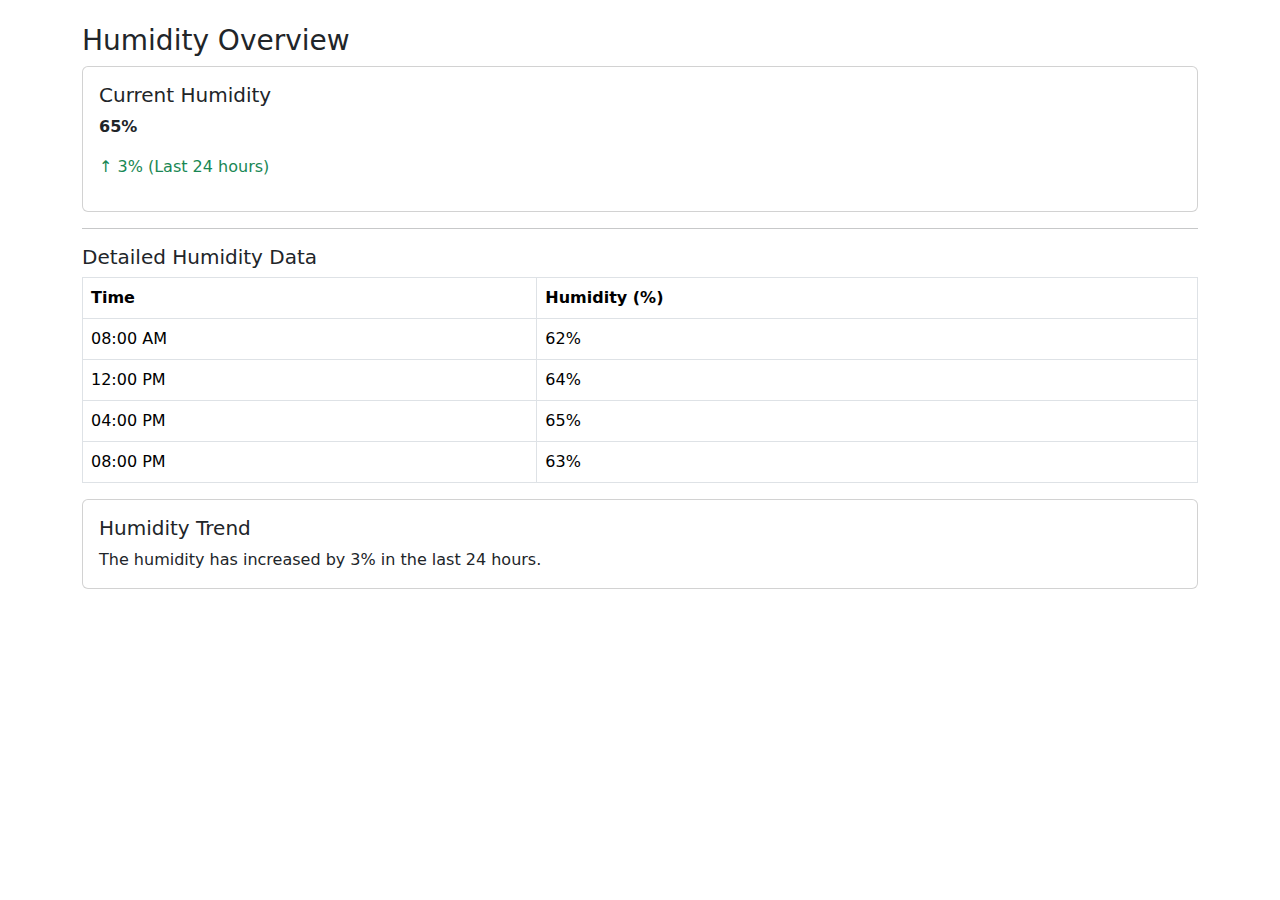
<file: humidity.html>
<!DOCTYPE html>
<html lang="en">
  <head>
    <meta charset="UTF-8" />
    <meta name="viewport" content="width=device-width, initial-scale=1.0" />
    <title>Humidity Information</title>
    <link
      href="https://cdn.jsdelivr.net/npm/bootstrap@5.3.0-alpha1/dist/css/bootstrap.min.css"
      rel="stylesheet"
    />
  </head>
  <body>
    <div class="container mt-4">
      <h3>Humidity Overview</h3>
      <div class="card">
        <div class="card-body">
          <h5 class="card-title">Current Humidity</h5>
          <p class="card-text"><strong>65%</strong></p>
          <p class="text-success">↑ 3% (Last 24 hours)</p>
        </div>
      </div>
      <hr />

      <h5>Detailed Humidity Data</h5>
      <table class="table table-bordered">
        <thead>
          <tr>
            <th scope="col">Time</th>
            <th scope="col">Humidity (%)</th>
          </tr>
        </thead>
        <tbody>
          <tr>
            <td>08:00 AM</td>
            <td>62%</td>
          </tr>
          <tr>
            <td>12:00 PM</td>
            <td>64%</td>
          </tr>
          <tr>
            <td>04:00 PM</td>
            <td>65%</td>
          </tr>
          <tr>
            <td>08:00 PM</td>
            <td>63%</td>
          </tr>
        </tbody>
      </table>

      <div class="card mt-3">
        <div class="card-body">
          <h5 class="card-title">Humidity Trend</h5>
          <p class="card-text">
            The humidity has increased by 3% in the last 24 hours.
          </p>
          <!-- You can add a graph or image here if needed -->
        </div>
      </div>
    </div>

    <!-- Bootstrap JS and Popper.js -->
    <script src="https://cdn.jsdelivr.net/npm/@popperjs/core@2.11.6/dist/umd/popper.min.js"></script>
    <script src="https://cdn.jsdelivr.net/npm/bootstrap@5.3.0-alpha1/dist/js/bootstrap.min.js"></script>
  </body>
</html>
</file>
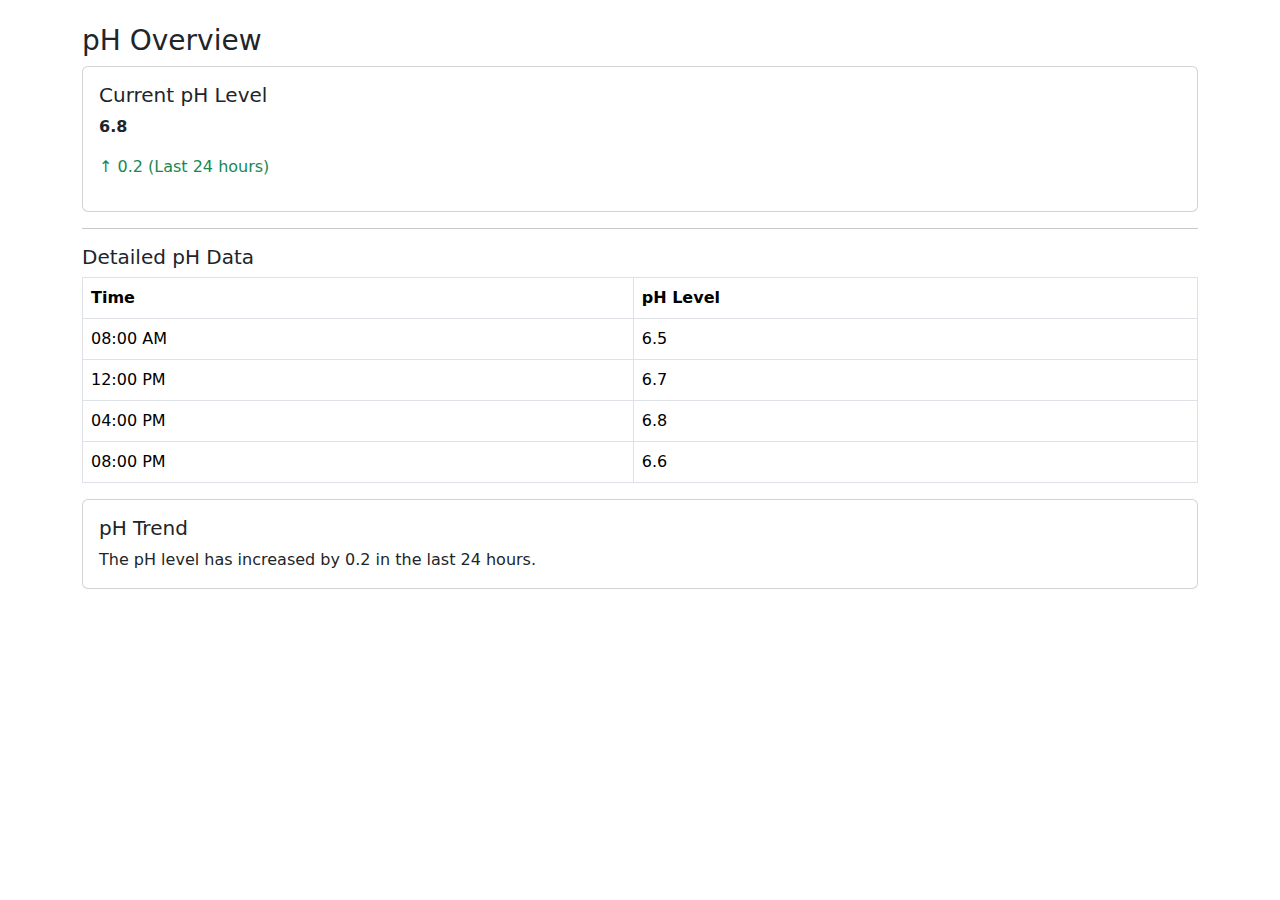
<file: ph.html>
<!DOCTYPE html>
<html lang="en">
  <head>
    <meta charset="UTF-8" />
    <meta name="viewport" content="width=device-width, initial-scale=1.0" />
    <title>pH Information</title>
    <link
      href="https://cdn.jsdelivr.net/npm/bootstrap@5.3.0-alpha1/dist/css/bootstrap.min.css"
      rel="stylesheet"
    />
  </head>
  <body>
    <div class="container mt-4">
      <h3>pH Overview</h3>
      <div class="card">
        <div class="card-body">
          <h5 class="card-title">Current pH Level</h5>
          <p class="card-text"><strong>6.8</strong></p>
          <p class="text-success">↑ 0.2 (Last 24 hours)</p>
        </div>
      </div>
      <hr />

      <h5>Detailed pH Data</h5>
      <table class="table table-bordered">
        <thead>
          <tr>
            <th scope="col">Time</th>
            <th scope="col">pH Level</th>
          </tr>
        </thead>
        <tbody>
          <tr>
            <td>08:00 AM</td>
            <td>6.5</td>
          </tr>
          <tr>
            <td>12:00 PM</td>
            <td>6.7</td>
          </tr>
          <tr>
            <td>04:00 PM</td>
            <td>6.8</td>
          </tr>
          <tr>
            <td>08:00 PM</td>
            <td>6.6</td>
          </tr>
        </tbody>
      </table>

      <div class="card mt-3">
        <div class="card-body">
          <h5 class="card-title">pH Trend</h5>
          <p class="card-text">
            The pH level has increased by 0.2 in the last 24 hours.
          </p>
          <!-- You can add a graph or image here if needed -->
        </div>
      </div>
    </div>

    <!-- Bootstrap JS and Popper.js -->
    <script src="https://cdn.jsdelivr.net/npm/@popperjs/core@2.11.6/dist/umd/popper.min.js"></script>
    <script src="https://cdn.jsdelivr.net/npm/bootstrap@5.3.0-alpha1/dist/js/bootstrap.min.js"></script>
  </body>
</html>
</file>
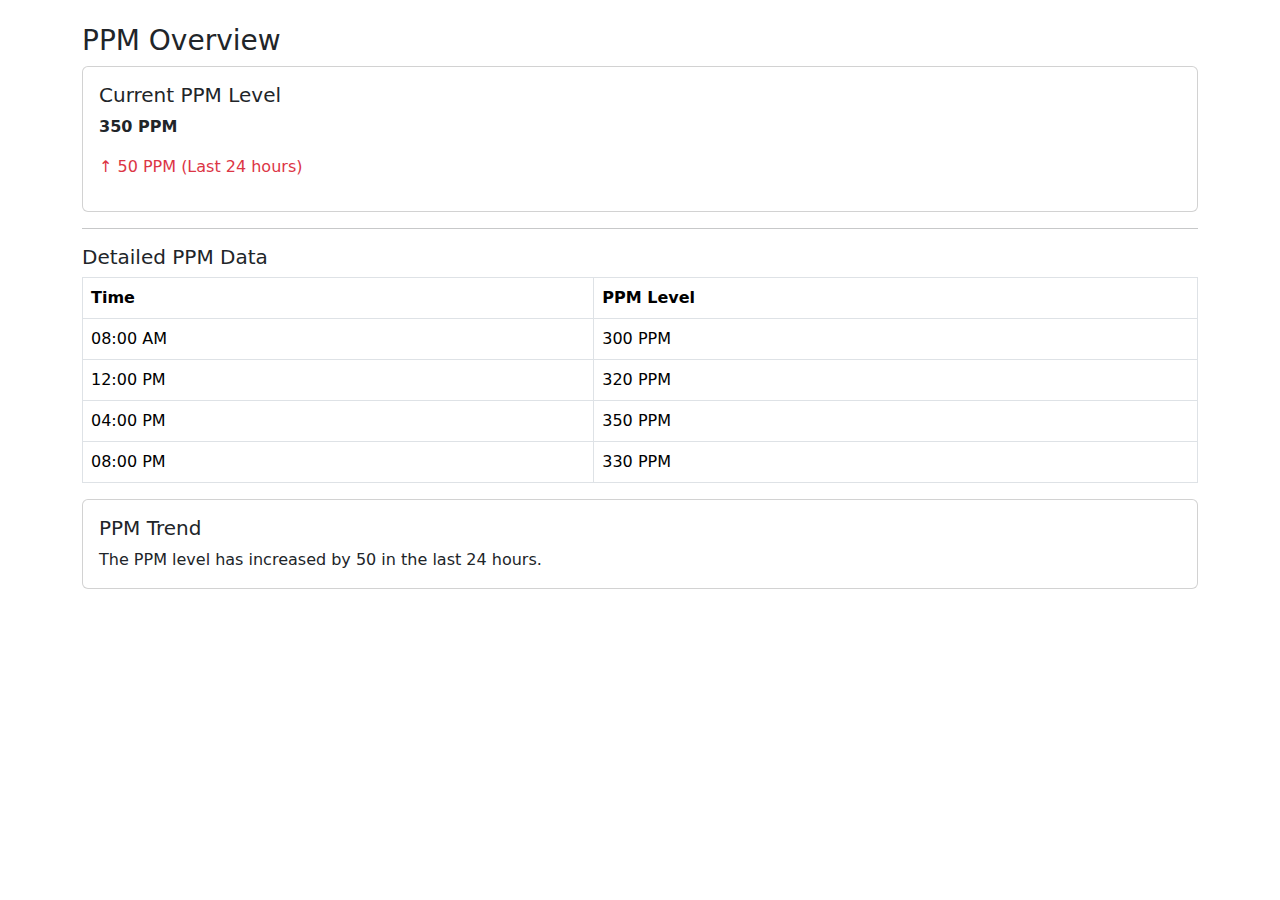
<file: ppm.html>
<!DOCTYPE html>
<html lang="en">
  <head>
    <meta charset="UTF-8" />
    <meta name="viewport" content="width=device-width, initial-scale=1.0" />
    <title>PPM Information</title>
    <link
      href="https://cdn.jsdelivr.net/npm/bootstrap@5.3.0-alpha1/dist/css/bootstrap.min.css"
      rel="stylesheet"
    />
  </head>
  <body>
    <div class="container mt-4">
      <h3>PPM Overview</h3>
      <div class="card">
        <div class="card-body">
          <h5 class="card-title">Current PPM Level</h5>
          <p class="card-text"><strong>350 PPM</strong></p>
          <p class="text-danger">↑ 50 PPM (Last 24 hours)</p>
        </div>
      </div>
      <hr />

      <h5>Detailed PPM Data</h5>
      <table class="table table-bordered">
        <thead>
          <tr>
            <th scope="col">Time</th>
            <th scope="col">PPM Level</th>
          </tr>
        </thead>
        <tbody>
          <tr>
            <td>08:00 AM</td>
            <td>300 PPM</td>
          </tr>
          <tr>
            <td>12:00 PM</td>
            <td>320 PPM</td>
          </tr>
          <tr>
            <td>04:00 PM</td>
            <td>350 PPM</td>
          </tr>
          <tr>
            <td>08:00 PM</td>
            <td>330 PPM</td>
          </tr>
        </tbody>
      </table>

      <div class="card mt-3">
        <div class="card-body">
          <h5 class="card-title">PPM Trend</h5>
          <p class="card-text">
            The PPM level has increased by 50 in the last 24 hours.
          </p>
          <!-- You can add a graph or image here if needed -->
        </div>
      </div>
    </div>

    <!-- Bootstrap JS and Popper.js -->
    <script src="https://cdn.jsdelivr.net/npm/@popperjs/core@2.11.6/dist/umd/popper.min.js"></script>
    <script src="https://cdn.jsdelivr.net/npm/bootstrap@5.3.0-alpha1/dist/js/bootstrap.min.js"></script>
  </body>
</html>
</file>
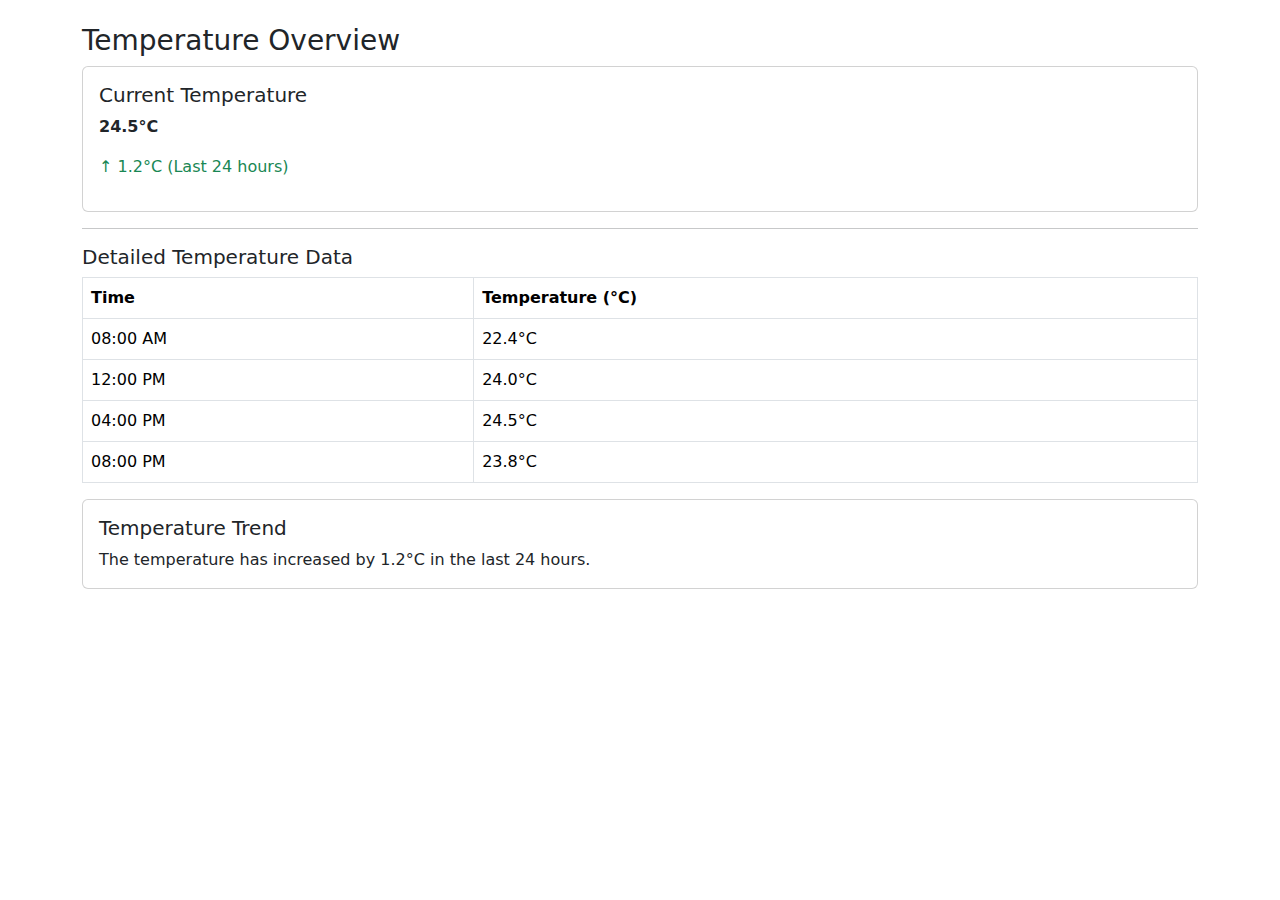
<file: temperature.html>
<!DOCTYPE html>
<html lang="en">
  <head>
    <meta charset="UTF-8" />
    <meta name="viewport" content="width=device-width, initial-scale=1.0" />
    <title>Temperature Information</title>
    <link
      href="https://cdn.jsdelivr.net/npm/bootstrap@5.3.0-alpha1/dist/css/bootstrap.min.css"
      rel="stylesheet"
    />
  </head>
  <body>
    <div class="container mt-4">
      <h3>Temperature Overview</h3>
      <div class="card">
        <div class="card-body">
          <h5 class="card-title">Current Temperature</h5>
          <p class="card-text"><strong>24.5°C</strong></p>
          <p class="text-success">↑ 1.2°C (Last 24 hours)</p>
        </div>
      </div>
      <hr />

      <h5>Detailed Temperature Data</h5>
      <table class="table table-bordered">
        <thead>
          <tr>
            <th scope="col">Time</th>
            <th scope="col">Temperature (°C)</th>
          </tr>
        </thead>
        <tbody>
          <tr>
            <td>08:00 AM</td>
            <td>22.4°C</td>
          </tr>
          <tr>
            <td>12:00 PM</td>
            <td>24.0°C</td>
          </tr>
          <tr>
            <td>04:00 PM</td>
            <td>24.5°C</td>
          </tr>
          <tr>
            <td>08:00 PM</td>
            <td>23.8°C</td>
          </tr>
        </tbody>
      </table>

      <div class="card mt-3">
        <div class="card-body">
          <h5 class="card-title">Temperature Trend</h5>
          <p class="card-text">
            The temperature has increased by 1.2°C in the last 24 hours.
          </p>
          <!-- You can add a graph or image here if needed -->
        </div>
      </div>
    </div>

    <!-- Bootstrap JS and Popper.js -->
    <script src="https://cdn.jsdelivr.net/npm/@popperjs/core@2.11.6/dist/umd/popper.min.js"></script>
    <script src="https://cdn.jsdelivr.net/npm/bootstrap@5.3.0-alpha1/dist/js/bootstrap.min.js"></script>
  </body>
</html>
</file>
